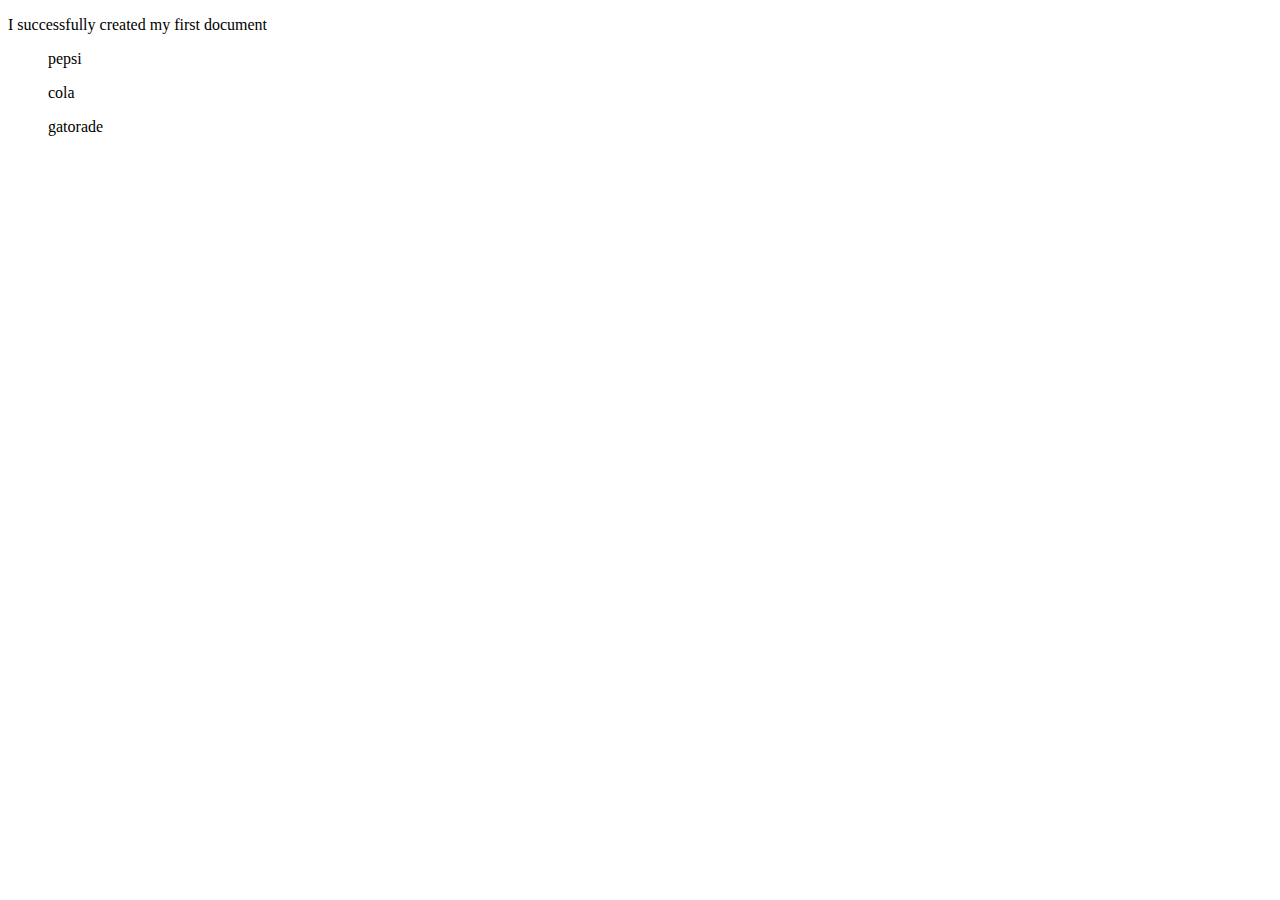
<file: index.html>
<!DOCTYPE html>
<html>
    <head>
        <title>My First HTML Document</title>
    </head>
    <body>
        <p>I successfully created my first document</p>
        <ul>
            <p>pepsi</p>
            <p>cola</p>
            <p>gatorade</p>
        </ul>
    </body>
</html>
</file>
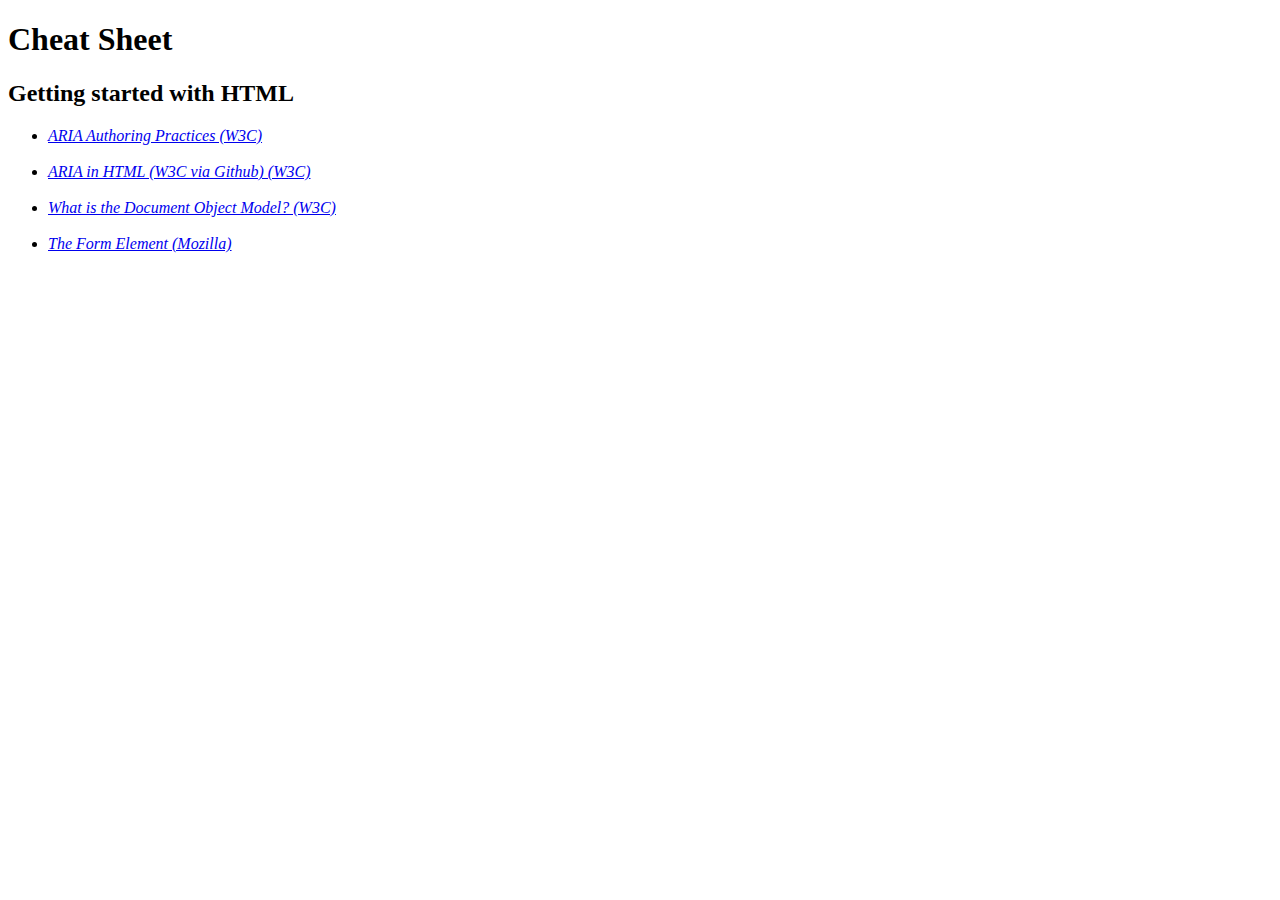
<file: cheatsheet.html>
<!DOCTYPE html>
<html>
    <head>
        <title>Cheat Sheet</title>
    </head>
    <body>
        <h1>Cheat Sheet</h1>
        <h2>Getting started with HTML </h2>
        <ul>
            <em>
            <li> <a href="https://www.w3.org/TR/wai-aria-practices-1.2/"> ARIA Authoring Practices  (W3C)</a></li> <br>
            <li> <a href="https://w3c.github.io/html-aria/">ARIA in HTML (W3C via Github)  (W3C)</a></li> <br>
            <li> <a href="https://www.w3.org/TR/WD-DOM/introduction.html">What is the Document Object Model? (W3C)</a></li> <br>
            <li> <a href="https://developer.mozilla.org/en-US/docs/Web/HTML/Element/form">The Form Element (Mozilla)</a></li> <br>
            </em>
        </ul>
    </body>
</html>
</file>
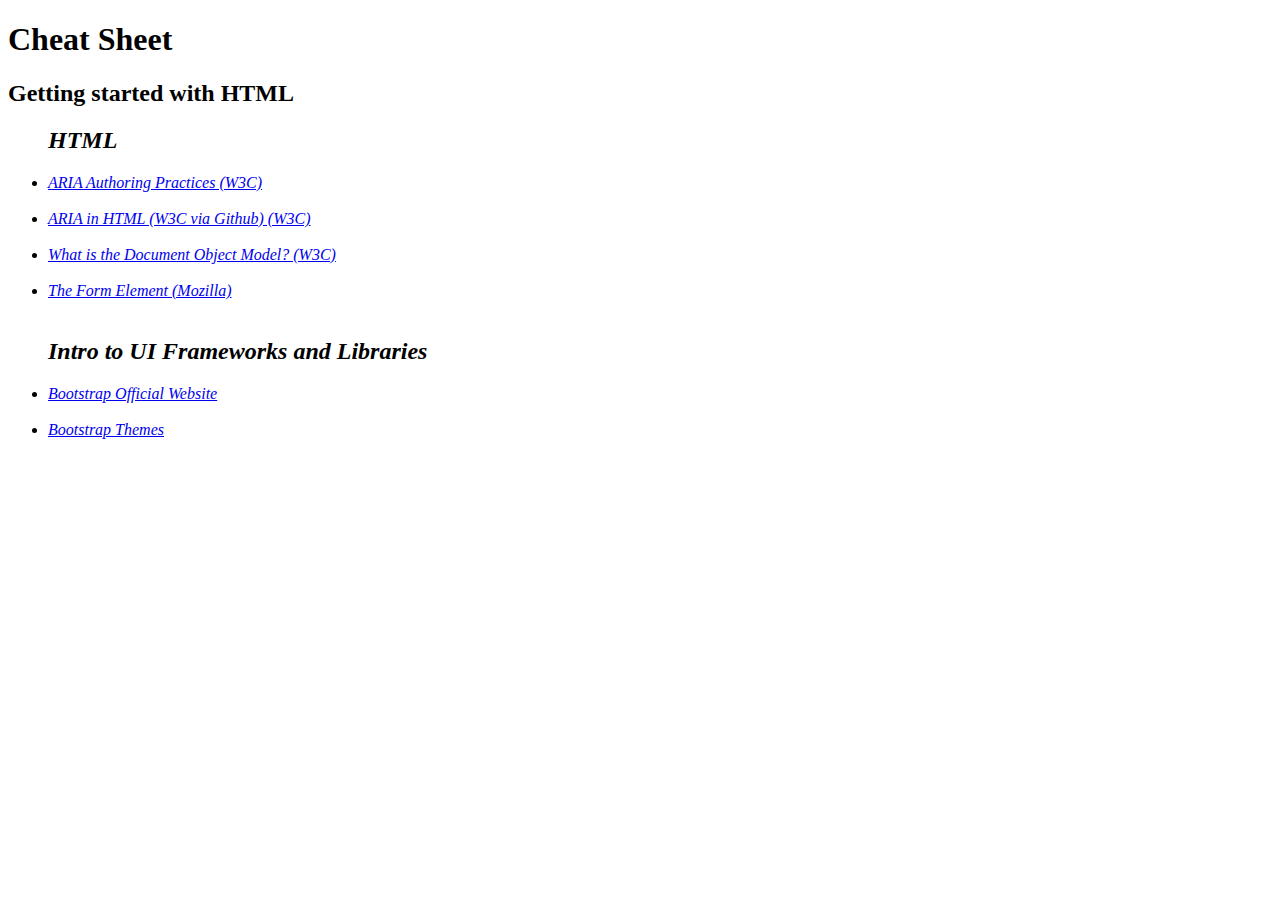
<file: cssBasics/cheatsheet.html>
<!DOCTYPE html>
<html>
    <head>
        <title>Cheat Sheet</title>
    </head>
    <body>
        <h1>Cheat Sheet</h1>
        <h2>Getting started with HTML </h2>
        <ul>
            <em>
                <h2>HTML</h2>
            <li> <a href="https://www.w3.org/TR/wai-aria-practices-1.2/"> ARIA Authoring Practices  (W3C)</a></li> <br>
            <li> <a href="https://w3c.github.io/html-aria/">ARIA in HTML (W3C via Github)  (W3C)</a></li> <br>
            <li> <a href="https://www.w3.org/TR/WD-DOM/introduction.html">What is the Document Object Model? (W3C)</a></li> <br>
            <li> <a href="https://developer.mozilla.org/en-US/docs/Web/HTML/Element/form">The Form Element (Mozilla)</a></li> <br>
            <h2>Intro to UI Frameworks and Libraries</h2>
            <li> <a href="https://getbootstrap.com/"> Bootstrap Official Website</a></li> <br>
        
            <li> <a href="https://themes.getbootstrap.com/">Bootstrap Themes   </a></li> <br>



            </em>
        </ul>
    </body>
</html>
</file>
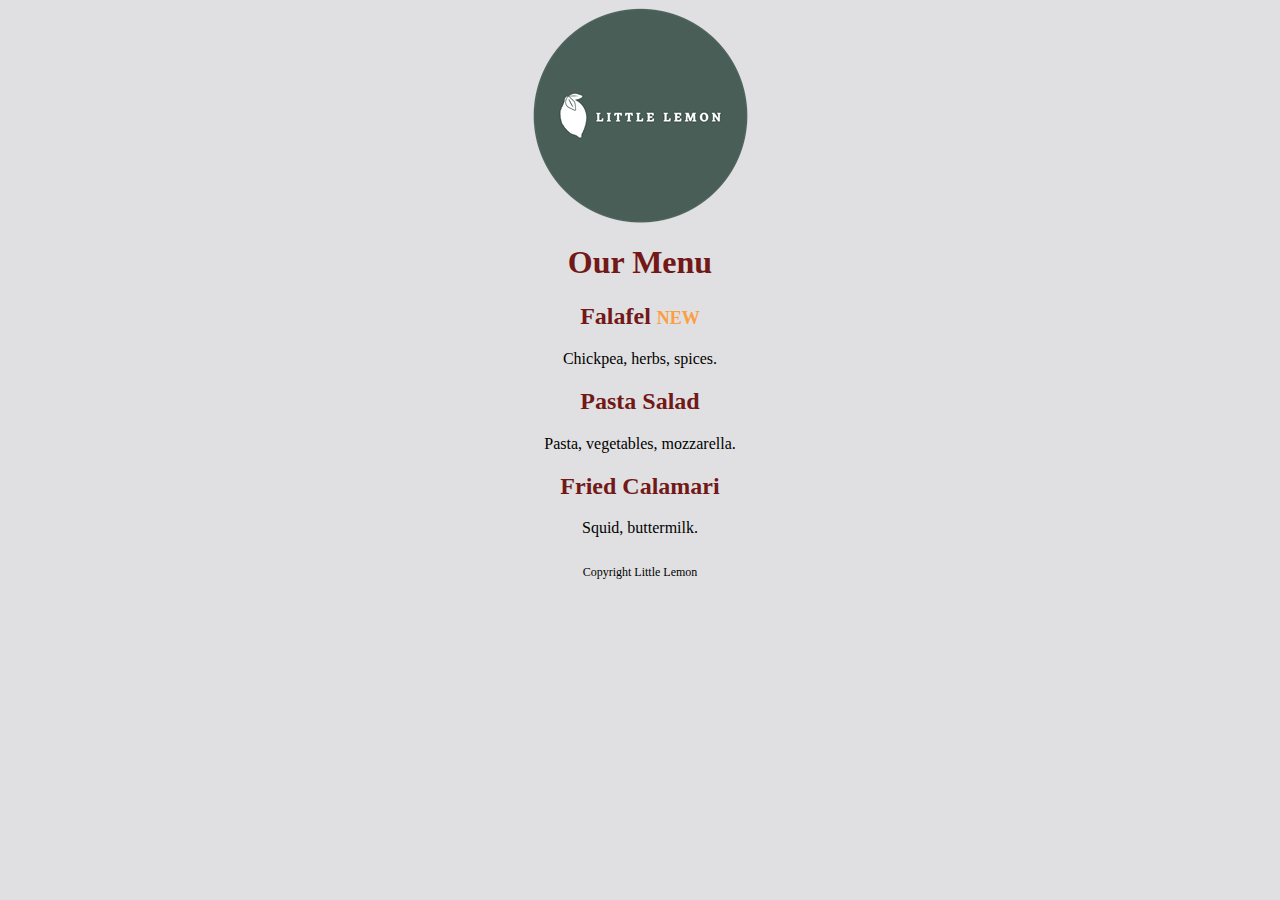
<file: cssBasics/menu.html>
<!DOCTYPE html>
<html>
<head>
    <title>Little Lemon</title>
    <link rel="stylesheet" href="styles.css">
</head>
<body>
    <div>
        <img src="logo.png" id="logo">
    </div>
    <div class="center-text">
        <h1>Our Menu</h1>
        <h2>Falafel <span id="NEW">NEW</span></h2>
        <p>Chickpea, herbs, spices.</p>
        <h2>Pasta Salad</h2>
        <p>Pasta, vegetables, mozzarella.</p>
        <h2>Fried Calamari</h2>
        <p>Squid, buttermilk.</p>
    </div>
    <div class="center-text">
        <p id="copyright">
            Copyright Little Lemon
        </p>
    </div>
</body>
</html>
</file>
<file: cssBasics/styles.css>
body {background-color: #E0E0E2;}
h1 {
    color: #721817;}
    h2 {color: #721817;}  

.center-text {text-align: center;}
  #logo {
    display: block;
    margin-left: auto;
    margin-right: auto;   }

     #NEW { color: #FA9F42; font-size: 0.75em; }
     #copyright {padding-top: 12px; font-size: 0.75em;  }
</file>
